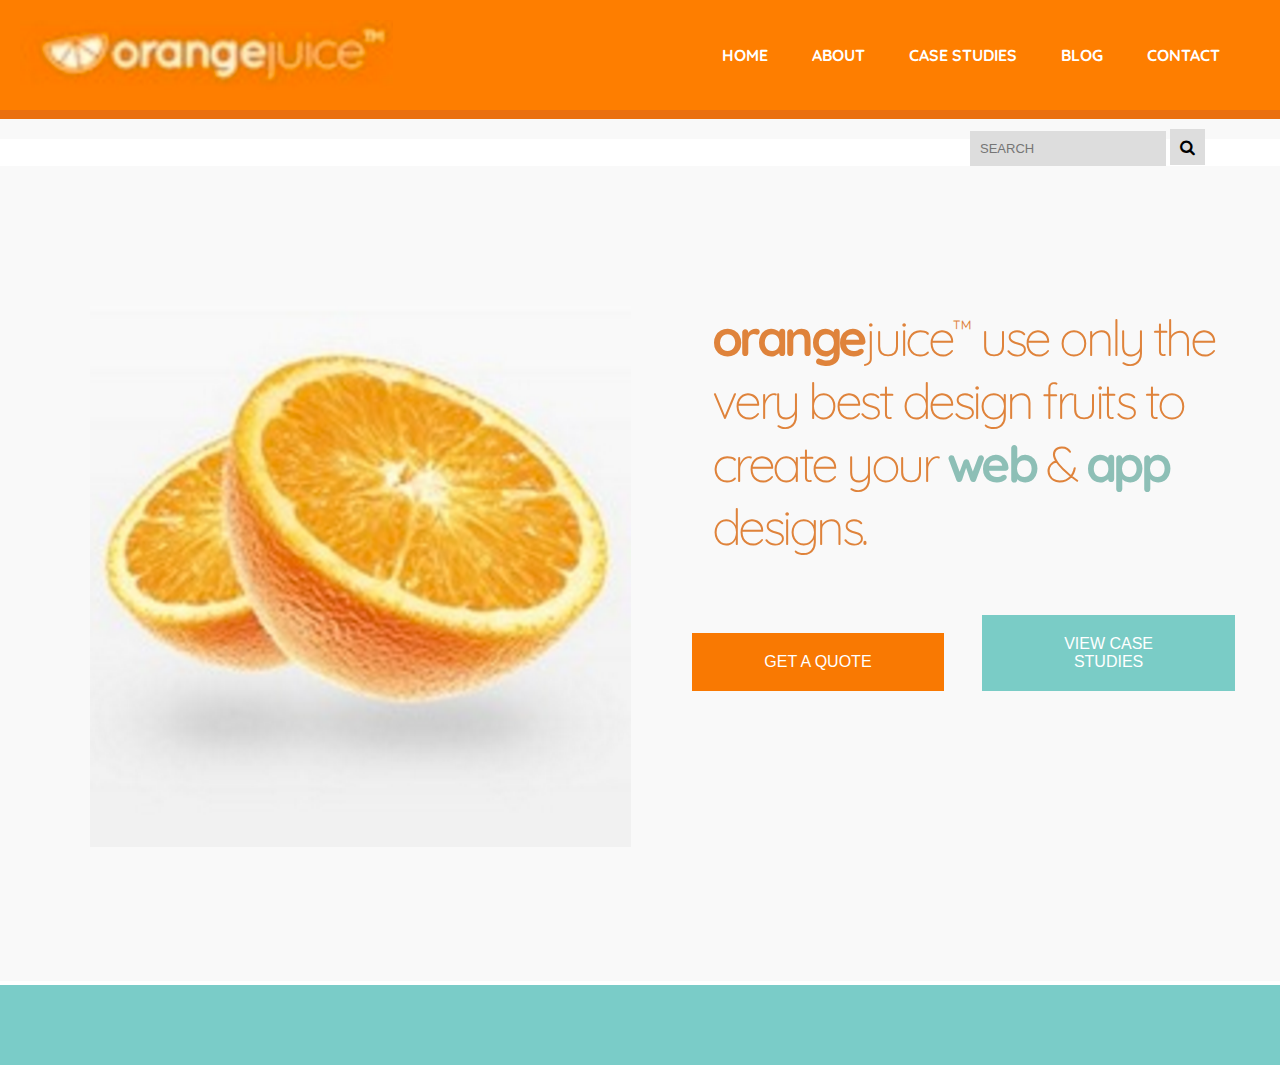
<file: index.html>
<!DOCTYPE html>
<html>
<head>
	<title>orangejuice&trade;</title>
	<link href='https://fonts.googleapis.com/css?family=Quicksand:400,300,700' rel='stylesheet' type='text/css'>
	<link rel="stylesheet" href="http://maxcdn.bootstrapcdn.com/font-awesome/4.3.0/css/font-awesome.min.css">
	<link rel="stylesheet" href="css/main.css">
</head>
<body>
<nav>
		<a href="index.html" class="logo"><img src="img/logo.png"></a>
	<ul>
		<li><a href="http://www.google.com">Home</a></li>
		<li><a href="http://www.hipsum.co/">About</a></li>
		<li><a href="http://www.reddit.com">Case Studies</a></li>
		<li><a href="http://www.foxsports.com.au/football/premier-league">Blog</a></li>
		<li><a href="http://www.metacritic.com/">Contact</a></li>
	</ul>
</nav>

<section class="search">
	<div class="searchbar">
	<input type="" name="" placeholder="SEARCH"> <!-- don't know how to fit the search icon inside with the place holder-->
	<i class="fa fa-search" aria-hidden="true"></i>
	</div>
</section>
<section class="main">
		<div class="oranges">
			<img src="img/oranges.png">
		</div>
		<div class="copy">
			<h1>
				<span id="unique">orange</span>juice<sup>&trade;</sup> use only the very best design fruits to create your <span>web</span> &amp; <span>app</span> designs. 
			</h1>
			<button class="button1">Get A Quote</button>
			<button class="button2">View Case Studies</button>
		</div>
</section> 

<footer>
	
</footer>


</body>
</html>
</file>
<file: css/main.css>
body {
margin : 0 auto;
font-family : 'Quicksand', sans-serif;
height : 100%;
}
nav {
height : 110px;
border-bottom : 9px solid #EA7010;
background-color : #FE7E00;
margin : 0 auto;
}
nav .logo {
float : left;
margin-top : 20px;
margin-left : 20px;
}
nav .logo img {
height : 70px;
}
nav ul {
float : right;
margin-top : 45px;
margin-right : 20px;
}
nav ul li {
display : inline-block;
padding-right : 40px;
}
nav ul li a {
font-size : 16px;
color : #FFF;
text-decoration : none;
text-transform : uppercase;
font-weight : 700;
}
.search {
margin : 0;
padding : 10px;
background-color : #f9f9f9;
}
section .searchbar {
float : right;
margin-right : 65px;
}
section .searchbar i {
background-color : #ddd;
padding : 10px;
margin : 0;
}
section input {
border : none;
background-color : #ddd;
margin : 0;
font-size : 13px;
padding : 10px;
}
.main {
margin : 0 auto;
width : 100%;
padding : 100px 50px 90px;
display : inline-block;
background-color : #f9f9f9;
}
.main div {
width : 47%;
margin : 0 20px 0 0;
float : left;
}
.main .oranges img {
width : 90%;
margin : 40px;
}
.main .copy {
padding-right : 10px;
}
.main .copy h1 {
font-size : 50px;
font-weight : 300;
margin : 40px;
color : #DF833B;
letter-spacing : -3.5px;
}
#unique {
color : #DF833B;
}
.main .copy span {
color : #8DBFB6;
font-weight : 700;
}
.main .copy sup {
font-size : 25px;
}
.copy button {
border : none;
text-transform : uppercase;
padding : 20px 50px;
width : 42%;
margin : 17px;
font-size : 16px;
color : #fff;
}
.copy .button1 {
margin-left : 20px;
background-color : #f97902;
}
.copy .button2 {
background-color : #7accc6;
}
footer {
height : 60px;
margin : 0;
padding : 10px;
background-color : #7accc8;
}
@media (max-width:1022px) {
nav {
height : 160px;
text-align : center;
}
.main .copy h1 {
font-size : 45px;
}
nav .logo {
float : none;
}
nav ul {
float : none;
margin : 0 auto;
margin-top : 15px;
}
}
@media (max-width:832px) {
.main .copy h1 {
font-size : 40px;
}
.copy .button1 {
width : 100%;
}
.copy .button2 {
width : 100%;
}
.main div {
width : 80%;
margin : 0;
padding : 0;
}
.main .oranges img {
margin : 0;
text-align : center;
width : 100%;
}
}
@media (max-width:609px) {
nav ul li {
padding : 15px 20px 0;
}
.main {
padding : 100px 10px 90px;
}
}
@media (max-width:401px) {
nav {
height : 195px;
}
nav .logo img {
height : 65px;
}
nav .logo {
margin : 0;
}
nav ul {
margin : 0;
}
}
@media (max-width:349px) {
nav .logo img {
height : 55px;
}
.main .copy h1 {
font-size : 35px;
}
}
</file>
